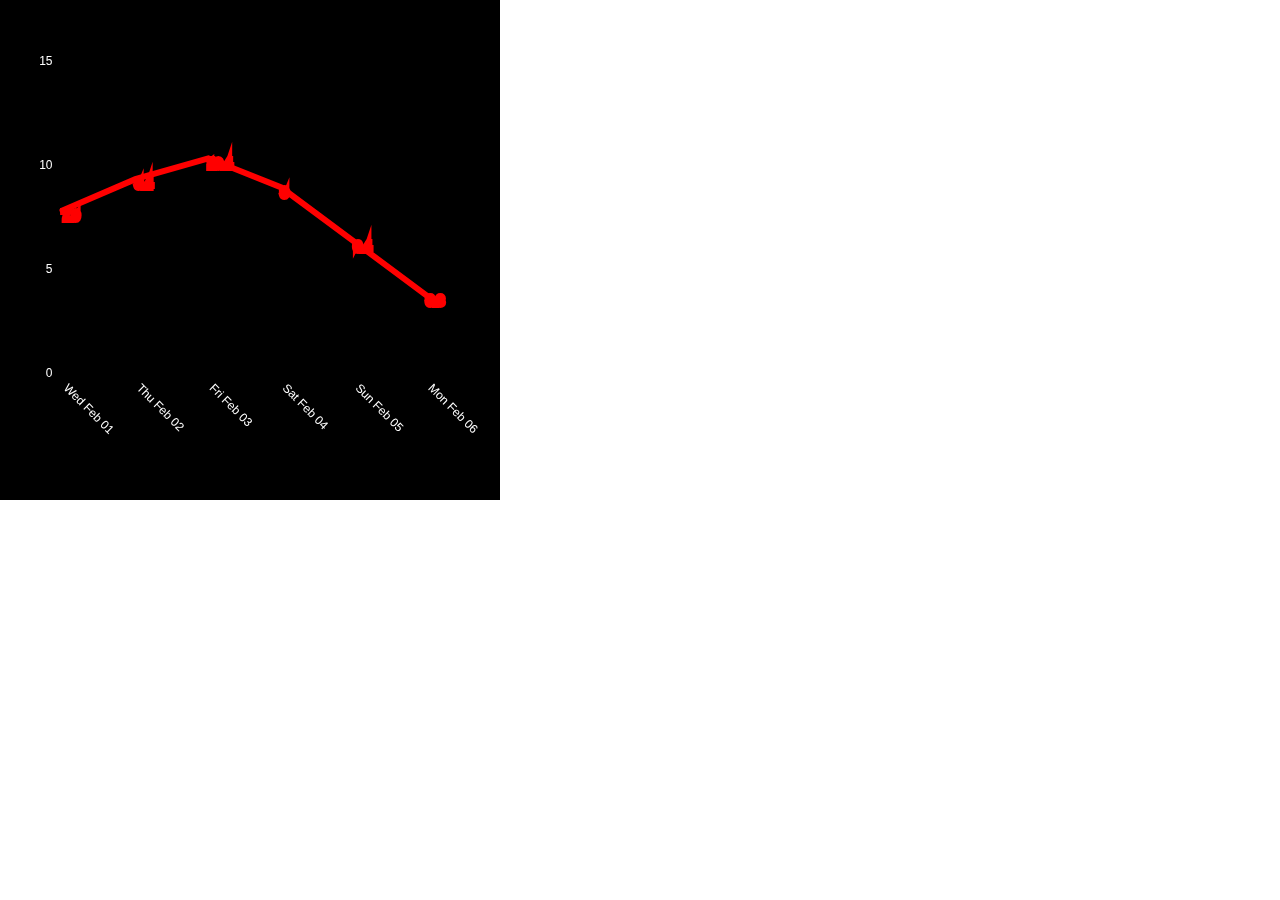
<file: graph-line/index.html>
<!DOCTYPE html>
<html lang="en">
  <head>

    <!-- Using local versions of the scripts is better when you start to finalise a project
    OR if you are showing a work in an exhibition setting, removing reliance on the internet 
    & runnning everything locally will make the work more robust if the network is bad.-->
  
    <!--  -->
    <script src="javascript/libs/p5.js"></script>
    <script src="javascript/libs/p5.sound.min.js"></script>
    <link rel="stylesheet" type="text/css" href="css/style.css">
    <meta charset="utf-8" />

  </head>
  <body>
    <main>
    </main>
    <script src="javascript/sketch.js"></script>
  </body>
</html>
</file>
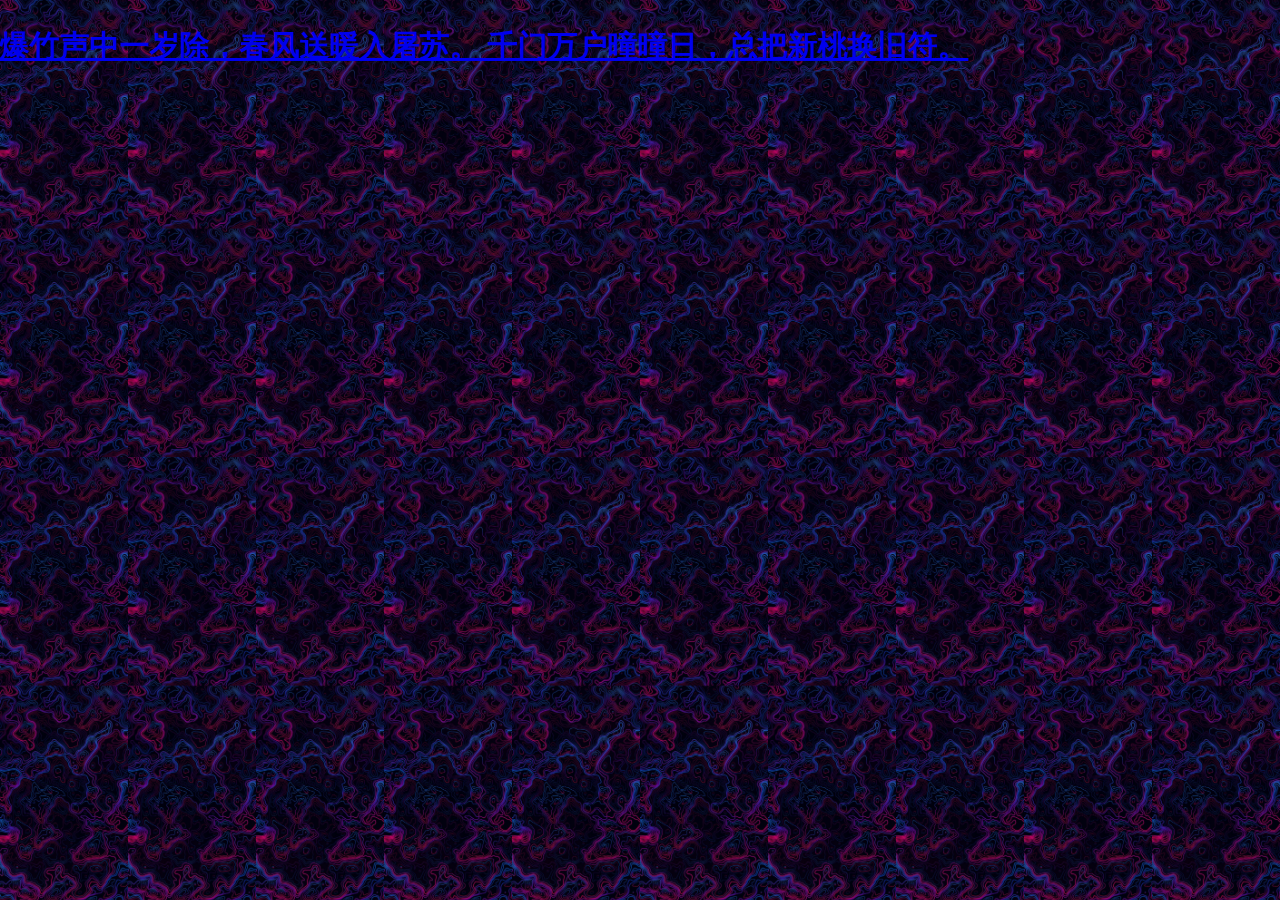
<file: Poem/index.html>
<!DOCTYPE html>
<html>
    <head>
        <meta charset="UTF-8">
        <title>Happy Chinese New Year</title>

        <!--This is a link to the css style sheet where you can make styling rules that will be applied to all pages-->
        <link rel="stylesheet" href="../css/style.css">

    </head>
    <body>
        
        <!-- <div class="centered-wrapper"> -->
            <h1>
                <a href="https://www.youtube.com/watch?v=geQbxk2agck">爆竹声中一岁除，春风送暖入屠苏。
                    千门万户曈曈日，总把新桃换旧符。</a>
            </h1>
        </div>

    </body>
</html>
</file>
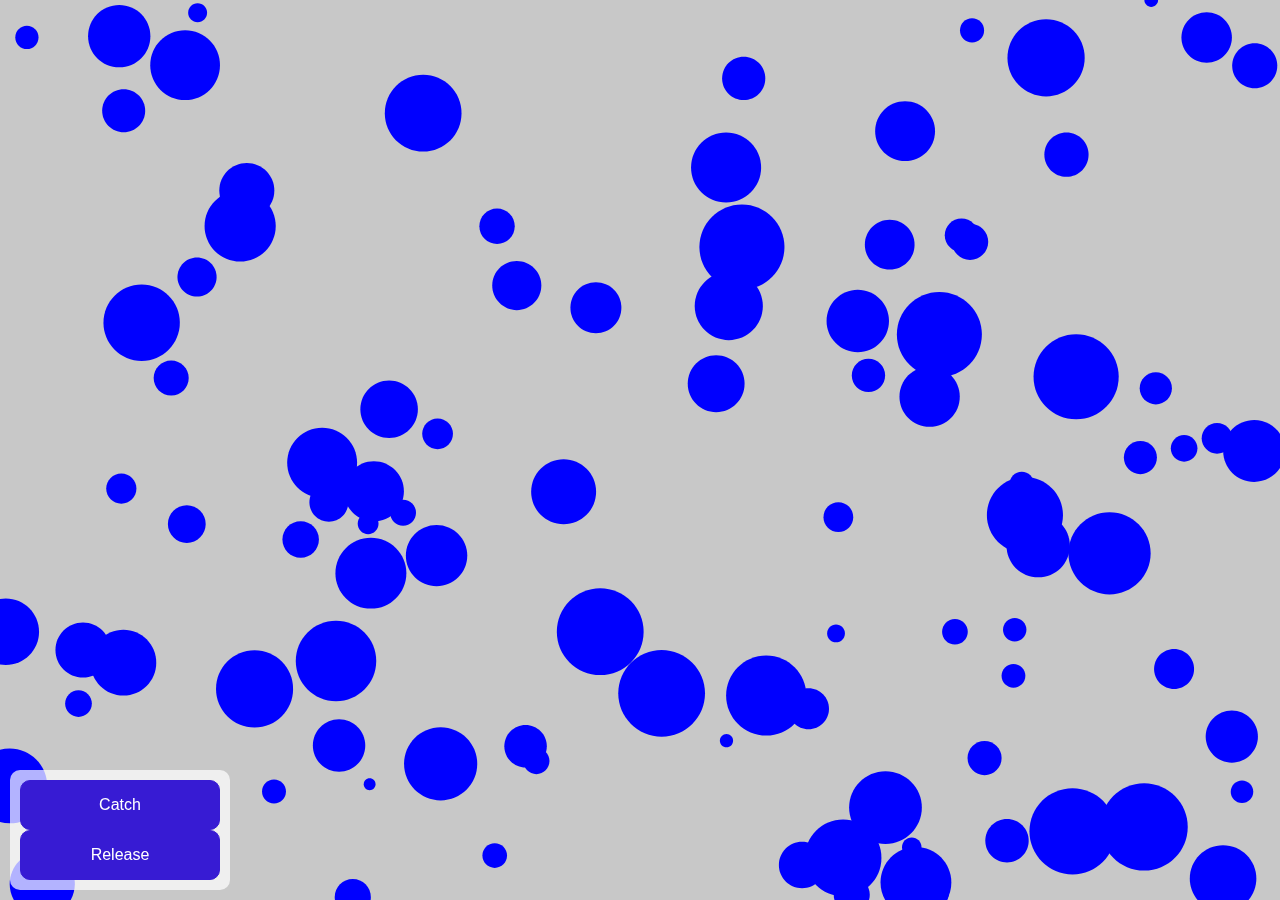
<file: solution_creatures_state/index.html>
<!DOCTYPE html>
<html lang="en">
  <head>

    <!-- meta viewport tag needed to make site responsive on mobile devices https://developer.mozilla.org/en-US/docs/Web/HTML/Viewport_meta_tag -->
    <meta name="viewport" content="width=device-width, initial-scale=1" />

    <!-- Using local versions of the scripts is better when you start to finalise a project
    OR if you are showing a work in an exhibition setting, removing reliance on the internet 
    & runnning everything locally will make the work more robust if the network is bad.-->
  
    <!--  -->
    <script src="javascript/libs/p5.js"></script>
    <script src="javascript/libs/p5.sound.min.js"></script>
    <link rel="stylesheet" type="text/css" href="css/style.css">
    <meta charset="utf-8" />

  </head>
  <body>
    
    <main>
      <div id="sketch-container"></div>
      <div id="gui-container"></div>
    </main>
    <script src="javascript/sketch.js"></script>
  </body>
</html>
</file>
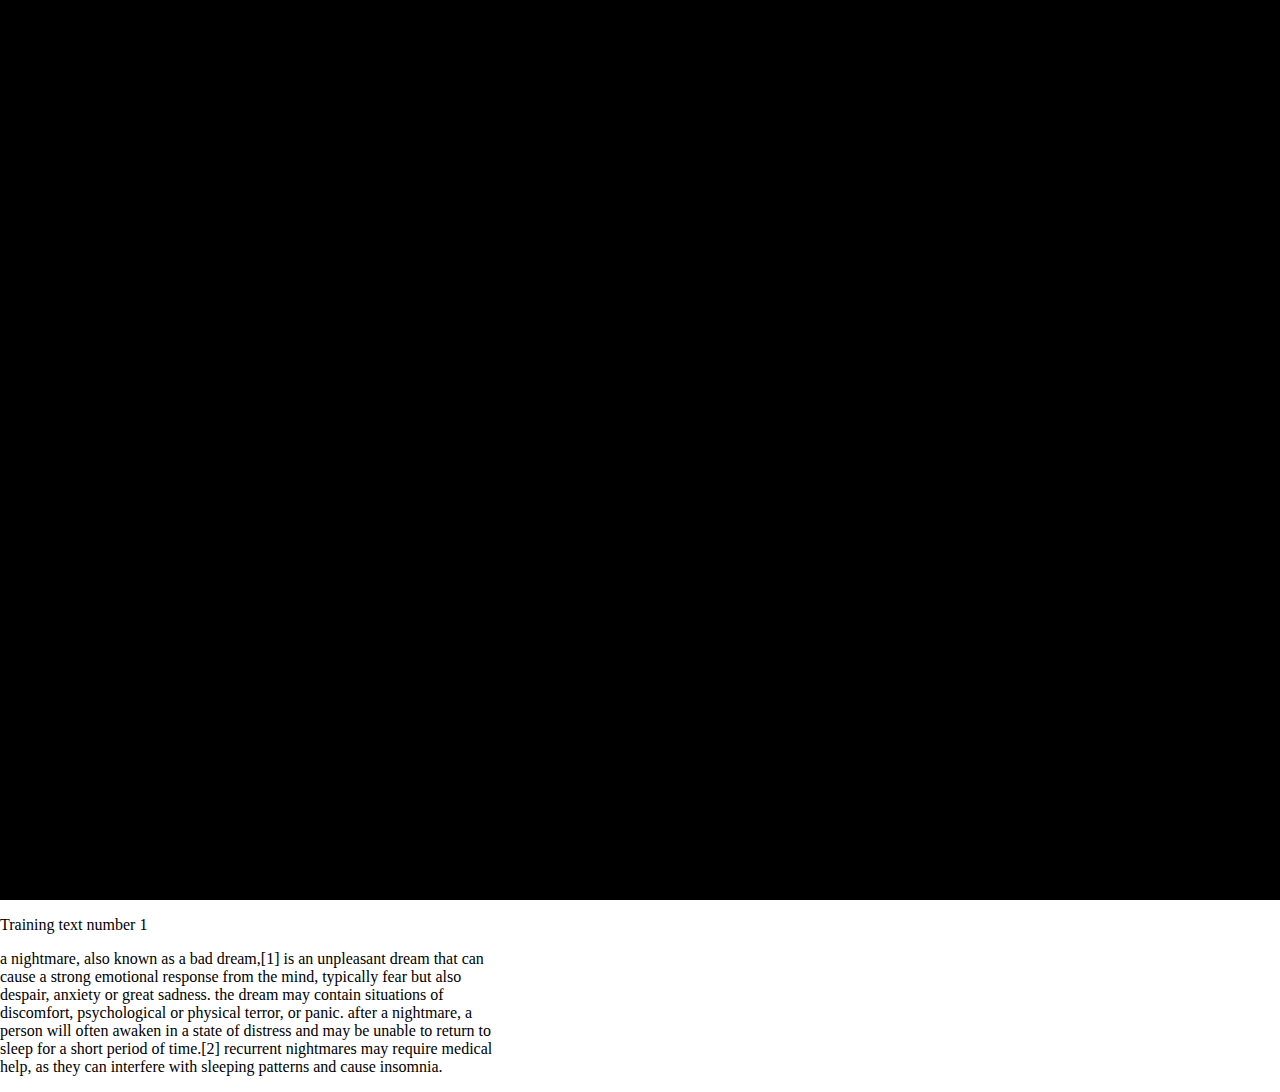
<file: text-diy-cut-up/index.html>
<!DOCTYPE html>
<html lang="en">
  <head>

    <!-- Using local versions of the scripts is better when you start to finalise a project
    OR if you are showing a work in an exhibition setting, removing reliance on the internet 
    & runnning everything locally will make the work more robust if the network is bad.-->
  
    <!--  -->
    <script src="javascript/libs/p5.js"></script>
    <script src="javascript/libs/p5.sound.min.js"></script>
    <link rel="stylesheet" type="text/css" href="css/style.css">
    <meta charset="utf-8" />

  </head>
  <body>
    <main>
      <div id="sketch-container"></div>
      <div id="text-container"></div>
    </main>
    <script src="javascript/sketch.js"></script>
  </body>
</html>
</file>
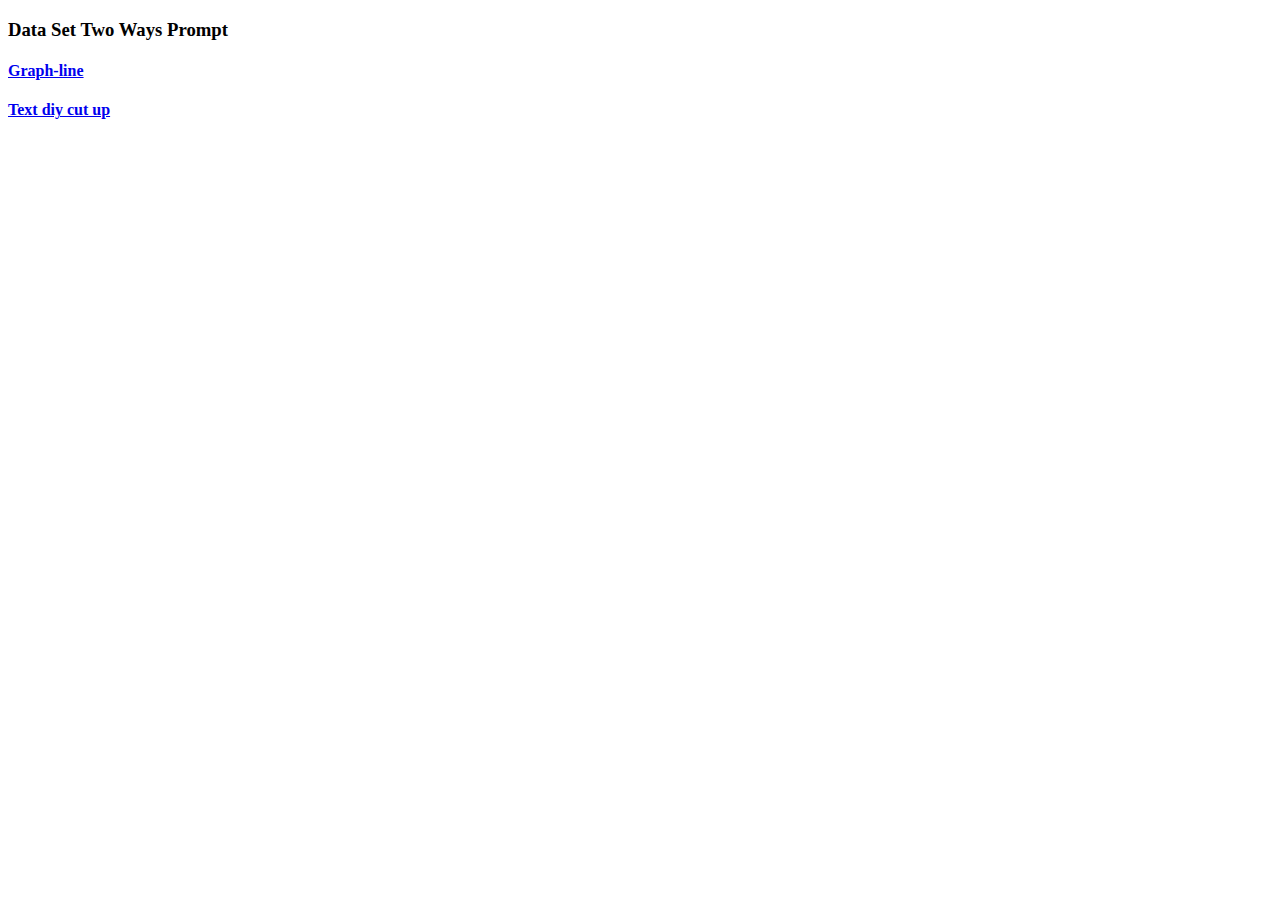
<file: Tow ways/index.html>
<!DOCTYPE html>
<html>
    <head>
        <meta charset="UTF-8">

        <!-- meta viewport tag needed to make site responsive on mobile devices https://developer.mozilla.org/en-US/docs/Web/HTML/Viewport_meta_tag -->
        <meta name="viewport" content="width=device-width, initial-scale=1" />


        <!-- <link rel="stylesheet" href="./css/style.css"> -->

    </head>
    <body>

        <header>
            <!-- <h1>Data Set Two Ways Prompt</h1> -->

        </header>

        <main>
            <h3>Data Set Two Ways Prompt</h3>
            <section>
                <div > 
                    <a href="http://127.0.0.1:5501/graph-line/">
                        <h4>Graph-line</h4>
                    </a>
                    <a href="http://127.0.0.1:5501/text-diy-cut-up/">
                        <h4>Text diy cut up</h4>
                    </a>
                </div>
            </section>

            

        </main>
        <footer>
           <!-- normally information like contact details etc  -->
           <!-- read more about semantic HTML https://www.w3schools.com/html/html5_semantic_elements.asp -->
           
        </footer>

    </body>
</html>
</file>
<file: graph-line/css/style.css>
html, body {
  margin: 0;
  padding: 0;
}
canvas {
  display: block;
}
</file>
<file: css/style.css>
/*This is a comment in CSS*/


h1{
    font-size: 30px;
    
}

p{
    font-size: 16px;
}

header{
    padding:0 3%;
}

body{
    font-family: Verdana, sans-serif;
    margin: 0;
    margin-top: 2%;
    background-size: 10%;
    background-image: url(../assets/images/back.jpg);
}

main{
    width:100%;
    max-width:1400px; /* means it won't be larger than 1200px on larger screens */
    box-sizing: border-box;
    margin: 0 auto;
    padding: 3%;

}

footer{
    width:100%;
    min-height:100px;
}


/* Flex layouts are one of the easier ways to style responsive layouts that work on all devices */
/* https://developer.mozilla.org/en-US/docs/Learn/CSS/CSS_layout/Flexbox */

.flex-container{
    display: flex; /* all children will now be flex items */
    flex-direction: row; /* other option is column */
    flex-wrap: wrap; /* means the children will wrap to a new line */
}

.flex-item{
    display: flex;
    /* the following three items can be put on one line: https://developer.mozilla.org/en-US/docs/Web/CSS/flex */
    flex-grow: 0;
    flex-shrink: 0;
    flex-basis: 25%; /*width of the box, take up a quarter of the parent's size*/
    box-sizing: border-box; /*this means that we can add padding, line below, and still only take 25% width of parent*/
    padding: 5px;
}

.flex-item a{
    display: flex;
    width: 100%;
    height: 0;
    padding: 30% 0;
    background-image: url(../assets/images/lightgrey-line.jpeg);/*change the image to one of you choice */
    background-position: center;
    background-size: 100%;
    justify-content: center;
    align-items: center;
    text-align: center;
    text-decoration: none;
    color:#4f4f4f;
    transition: all 0.2s; /* CSS transitions https://developer.mozilla.org/en-US/docs/Web/CSS/CSS_Transitions/Using_CSS_transitions */
} 

/* want a different background image for each project? */
/* try give each a tag a unique id in your HTML and then set different background images here*/
/* EXAMPLE CSS: won't work if you just un-comment this:*/

.flex-item a#watching{
    background-image: url(../assets/images/1111.png); 
}

.flex-item a#Poem{
    background-image: url(../assets/images/222.png); 
}

.flex-item a#OOP{
    background-image: url(../assets/images/333.png); 
}
.flex-item a#scrape{
    background-image: url(../assets/images/666.jpg); 
}
.flex-item a#data{
    background-image: url(../assets/images/444.png); 
}



.flex-item a:hover{
    color:#bbbbbb;
    background-size: 120%;
}

.flex-item h4{
   margin:10px;
   background-color: white;
   padding:5px 10px;
}


/* Media Queries for responsive design */

/* Un-comment the body background-colors to see bold debug color change between screen sizes */

/* Extra large */
@media screen and (max-width: 1200px) {
    /* body {
      background-color: rgb(0, 255, 162);
    } */

    .flex-item{
        flex-basis: 33.33%; /*width of the box, take up a quarter of the parent's size*/
    }
}

/* Large */
@media screen and (max-width: 992px) {
    /* body {
      background-color: rgb(255, 81, 0);
    } */

}

/* Medium */
@media screen and (max-width: 768px) {
    /* body {
      background-color: rgb(255, 0, 191);
    } */

    .flex-item{
        flex-basis: 50%; /*width of the box, take up a quarter of the parent's size*/
    }
}

/* Small */
@media screen and (max-width: 576px) {
    /* body {
      background-color: blue;
    } */

    .flex-item{
        flex-basis: 100%; /*width of the box, take up a quarter of the parent's size*/
    }
}
</file>
<file: solution_creatures_state/css/style.css>
html, body {
  margin: 0;
  padding: 0;
}
canvas {
  display: block;
}

body{
  background: white;
}

main{
  position:fixed;
  width: 100%;
  height:100%;
}

#sketch-container{
  width: 100%;
  height: 100%;
}

#gui-container{
  position: fixed;
  bottom: 0;
  left: 10px;
  z-index: 100;
  width: 220px;
  padding: 10px;
  border-radius: 10px;
  margin: 10px 0;
  box-sizing: border-box;
  background-color: rgb(255,255,255,0.7);
}

/*styled button1 */
.button1{
  background-color: #371bd3;
  border: solid 1px #371bd3;
  border-radius: 10px;
  color: white;
  padding: 15px 20px;
  text-align: center;
  text-decoration: none;
  display: inline-block;
  font-size: 16px;
  min-width: 200px;
  cursor: pointer;
}
.button1:hover{
  background-color:white;
  color: #371bd3;
}

.button1.inactive{
  cursor:default;
  background-color: lightgray;
  border-color: lightgray;
  ;
  color: white;
}


/* styled button2 */
.button2{
  background-color: #371bd3;
  border: solid 1px #371bd3;
  border-radius: 10px;
  color: white;
  padding: 15px 60px;
  text-align: center;
  text-decoration: none;
  display: inline-block;
  font-size: 16px;
  min-width: 200px;
  cursor: pointer;
}
.button2:hover{
  background-color:white;
  color: #371bd3;
}

.button2.inactive{
  cursor:default;
  background-color: rgb(211, 211, 211);
  border-color: lightgray;
  ;
  color: white;
}


/*styled slider */
/* https://www.w3schools.com/howto/howto_js_rangeslider.asp */
.slider {
  -webkit-appearance: none;
  width: 100%;
  height: 15px;
  border-radius: 5px;  
  background: #d3d3d3;
  outline: none;
  margin:30px 0;
}

.slider::-webkit-slider-thumb {
  -webkit-appearance: none;
  appearance: none;
  width: 25px;
  height: 25px;
  border-radius: 50%; 
  background: #371bd3;
  cursor: pointer;
}

.slider::-moz-range-thumb {
  width: 25px;
  height: 25px;
  border-radius: 50%;
  background: #371bd3;
  cursor: pointer;
}

/* Media Queries for responsive design */

/* Custom to match our canvas size */
@media screen and (max-width: 500px) {
  #gui-container{
    left:0;
    margin:0;
    border-radius: 10px 10px 0  0;
    width:100%;
  }
  .button1{
    margin: 0 auto;
    display: block;
  }

  .button2{
    margin: 0 auto;
    display: block;
  }
}
</file>
<file: text-diy-cut-up/css/style.css>
html, body {
  margin: 0;
  padding: 0;
}
canvas {
  display: block;
}
main{
  width:500px;
}
</file>
